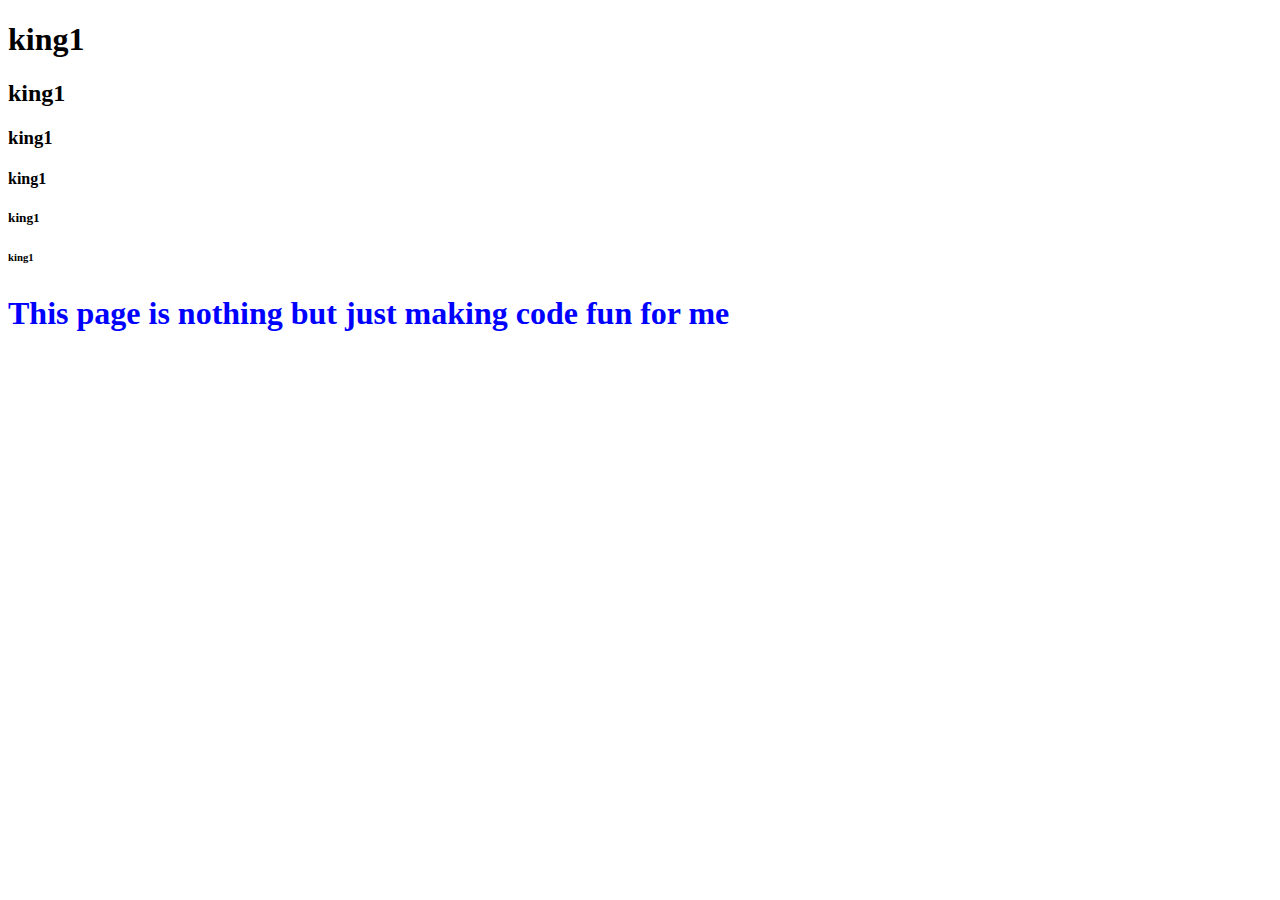
<file: index.html>
<!DOCTYPE html>
<html lang="en">
<head>
    <meta charset="UTF-8">
    <meta name="viewport" content="width=device-width, initial-scale=1.0">
    <title>King playing with html</title>
</head>
<body>
    <h1>king1</h1>
    <h2>king1</h2>
    <h3>king1</h3>
    <h4>king1</h4>
    <h5>king1</h5>
    <h6>king1</h6>
   <h1> <p style="color: blue;">This page is nothing but just making code fun for me</p> </h1>
</body>
</html>
</file>
